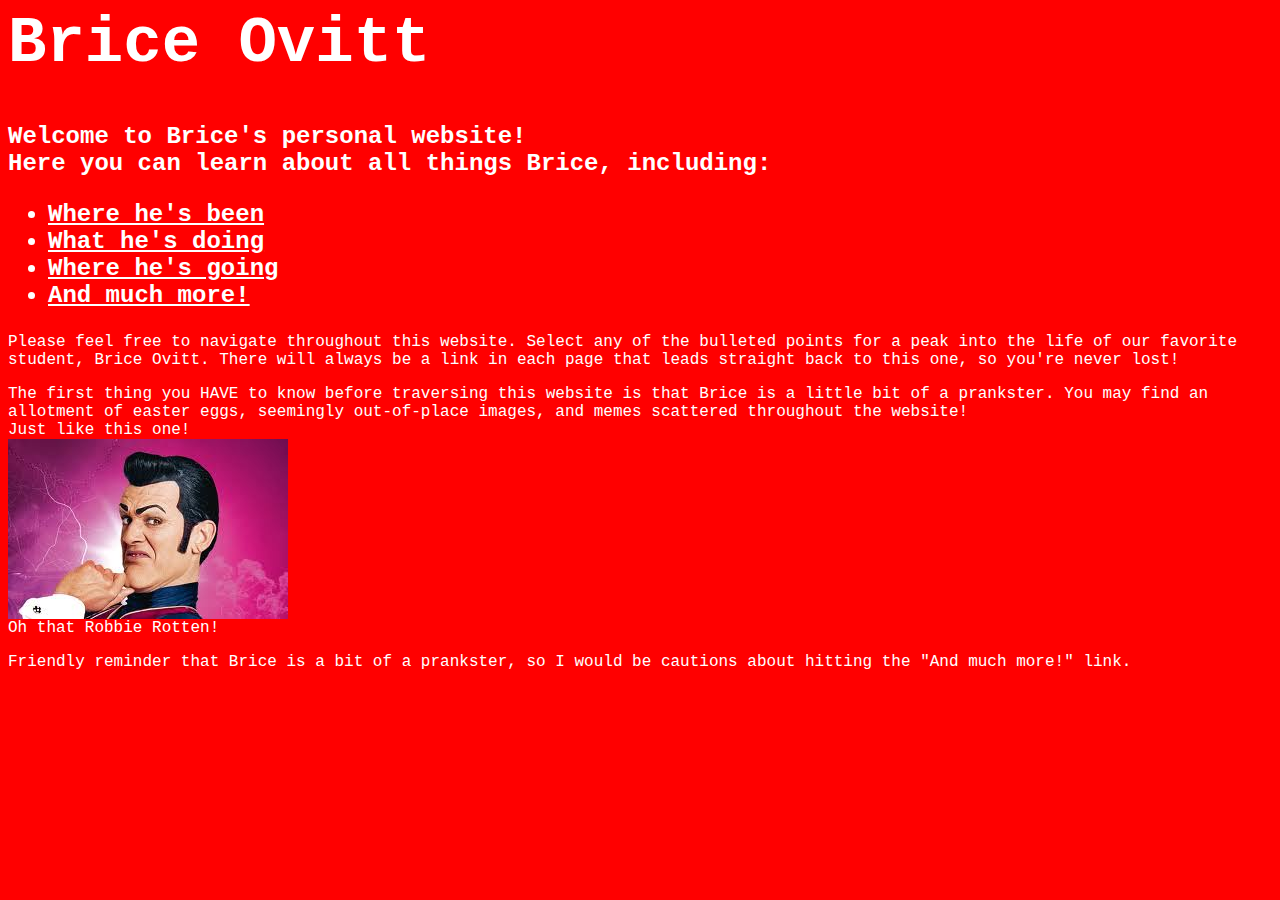
<file: index.html>
<html>
	<head>
		<link href="harrystyles.css" rel="stylesheet">
		<title>Brice Ovitt by Dre</title>
	</head>
	<body>
<h1>Brice Ovitt</h1>
<h2>
<div>Welcome to Brice's personal website!
<div>Here you can learn about all things Brice, including:
 	<ul>
 		<li><a href="past.html">Where he's been</a>
  		<li><a href="present.html">What he's doing</a>
 		<li><a href="future.html">Where he's going</a>
 		<li><a href="wingdongs.html">And much more!</a>
 	</ul>
</h2> 
<div>Please feel free to navigate throughout this website.  Select any of the bulleted points for a peak into the life of our favorite student, Brice Ovitt.  There will always be a link in each page that leads straight back to this one, so you're never lost!
<pre></pre>
<pre></pre>
<div>The first thing you HAVE to know before traversing this website is that Brice is a little bit of a prankster. You may find an allotment of easter eggs, seemingly out-of-place images, and memes scattered throughout the website!
<div>Just like this one!
<div><img src="robbierotten.jpg">
<div>Oh that Robbie Rotten!
<pre></pre> 
<div>Friendly reminder that Brice is a bit of a prankster, so I would be cautions about hitting the "And much more!" link.
	</body>
</html>
</file>
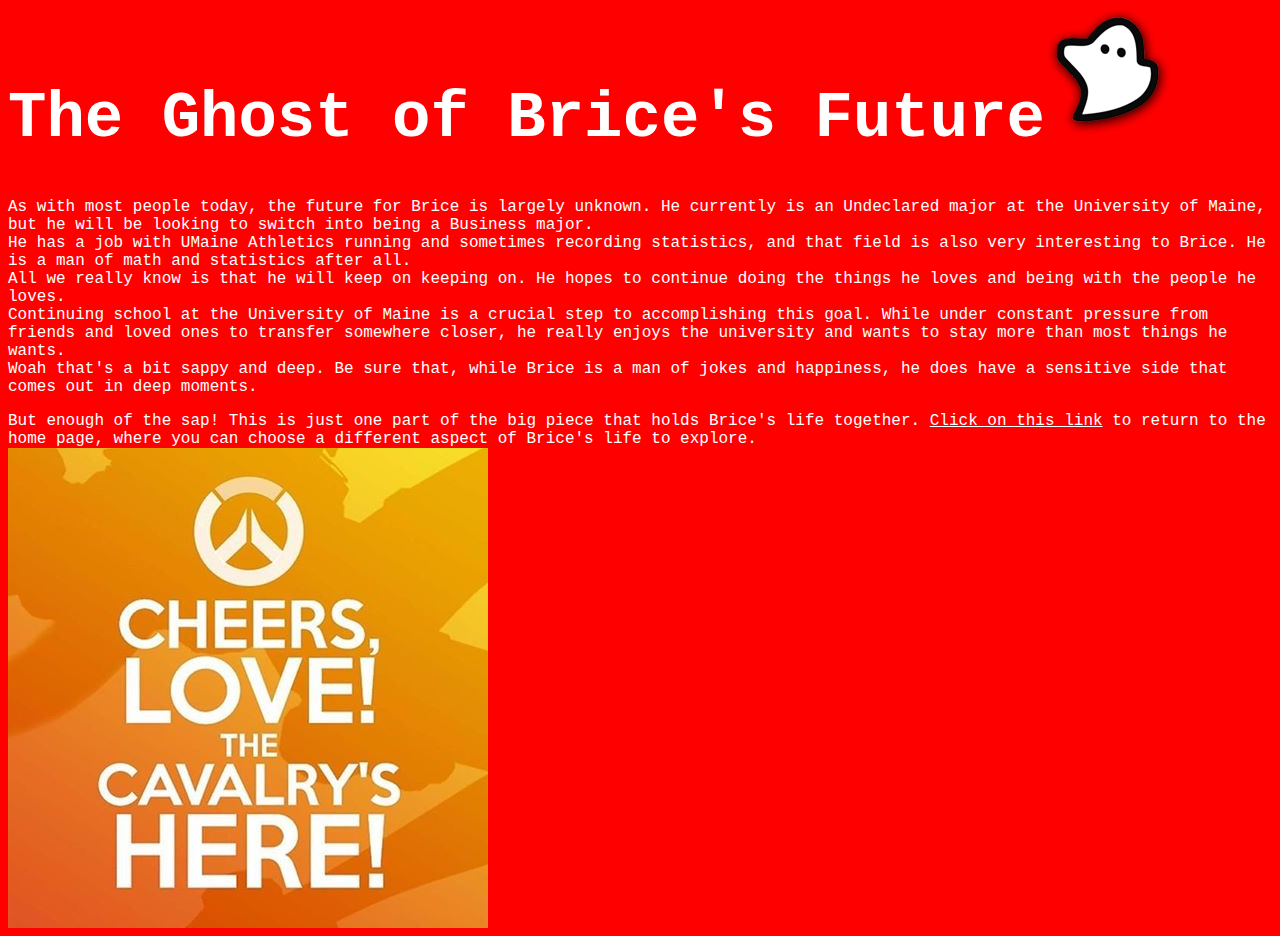
<file: future.html>
<html>
	<head>
		<link href="harrystyles.css" rel="stylesheet">
		<title>The Ghost of Brice's Future</title>
	</head>
	<body>
<h1>The Ghost of Brice's Future<img src="smolghost.jpg"></h1>
<div>As with most people today, the future for Brice is largely unknown.  He currently is an Undeclared major at the University of Maine, but he will be looking to switch into being a Business major.
<div>He has a job with UMaine Athletics running and sometimes recording statistics, and that field is also very interesting to Brice.  He is a man of math and statistics after all.
<div>All we really know is that he will keep on keeping on.  He hopes to continue doing the things he loves and being with the people he loves.  
<div>Continuing school at the University of Maine is a crucial step to accomplishing this goal.  While under constant pressure from friends and loved ones to transfer somewhere closer, he really enjoys the university and wants to stay more than most things he wants.
<div>Woah that's a bit sappy and deep.  Be sure that, while Brice is a man of jokes and happiness, he does have a sensitive side that comes out in deep moments.
<pre></pre>
<div>But enough of the sap!  This is just one part of the big piece that holds Brice's life together.  <a href="index.html">Click on this link</a> to return to the home page, where you can choose a different aspect of Brice's life to explore.
<div><img src="cheerslove.jpg">






	</body>	
</html>
</file>
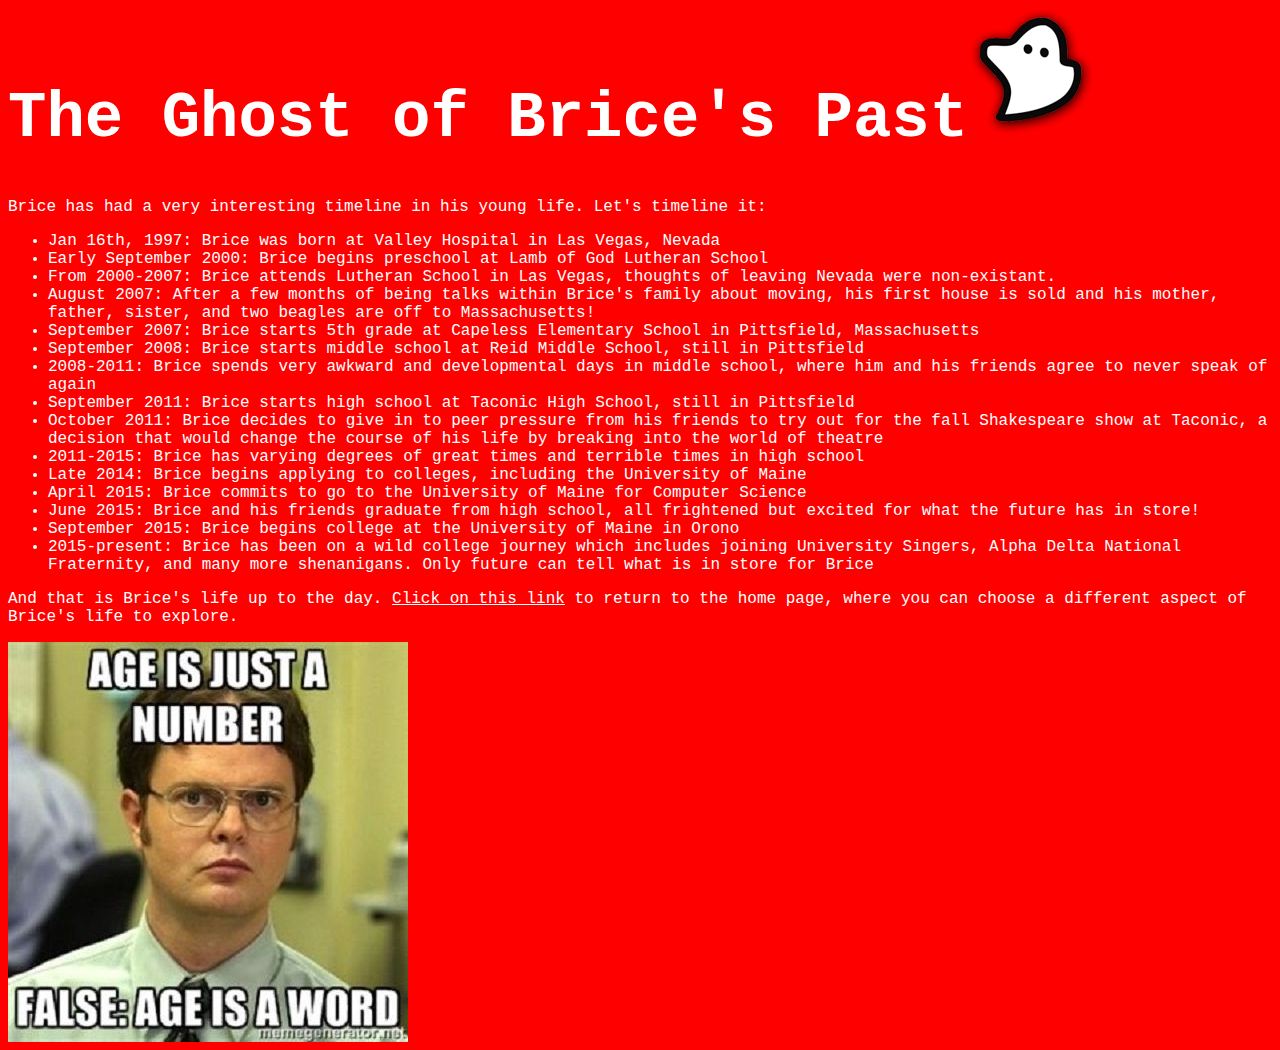
<file: past.html>
<html>
	<head>
		<link href="harrystyles.css" rel="stylesheet">
		<title>The Ghost of Brice's Past</title>
	</head>
	<body>
<h1>The Ghost of Brice's Past<img src="smolghost.jpg"></h1>
<div>Brice has had a very interesting timeline in his young life.  Let's timeline it:
	<ul>
		<li>Jan 16th, 1997: Brice was born at Valley Hospital in Las Vegas, Nevada
		<li>Early September 2000: Brice begins preschool at Lamb of God Lutheran School
		<li>From 2000-2007: Brice attends Lutheran School in Las Vegas, thoughts of leaving Nevada were non-existant.
		<li>August 2007: After a few months of being talks within Brice's family about moving, his first house is sold and his mother, father, sister, and two beagles are off to Massachusetts!
		<li>September 2007: Brice starts 5th grade at Capeless Elementary School in Pittsfield, Massachusetts
		<li>September 2008: Brice starts middle school at Reid Middle School, still in Pittsfield
		<li>2008-2011: Brice spends very awkward and developmental days in middle school, where him and his friends agree to never speak of again
		<li>September 2011: Brice starts high school at Taconic High School, still in Pittsfield
		<li>October 2011: Brice decides to give in to peer pressure from his friends to try out for the fall Shakespeare show at Taconic, a decision that would change the course of his life by breaking into the world of theatre
		<li>2011-2015: Brice has varying degrees of great times and terrible times in high school
		<li>Late 2014: Brice begins applying to colleges, including the University of Maine
		<li>April 2015: Brice commits to go to the University of Maine for Computer Science
		<li>June 2015: Brice and his friends graduate from high school, all frightened but excited for what the future has in store!
		<li>September 2015: Brice begins college at the University of Maine in Orono
		<li>2015-present: Brice has been on a wild college journey which includes joining University Singers, Alpha Delta National Fraternity, and many more shenanigans.  Only future can tell what is in store for Brice
	</ul>
<div>And that is Brice's life up to the day.  <a href="index.html">Click on this link</a> to return to the home page, where you can choose a different aspect of Brice's life to explore.
<pre></pre>
<div><img src="dwight.jpg">

	</body>
</html>
</file>
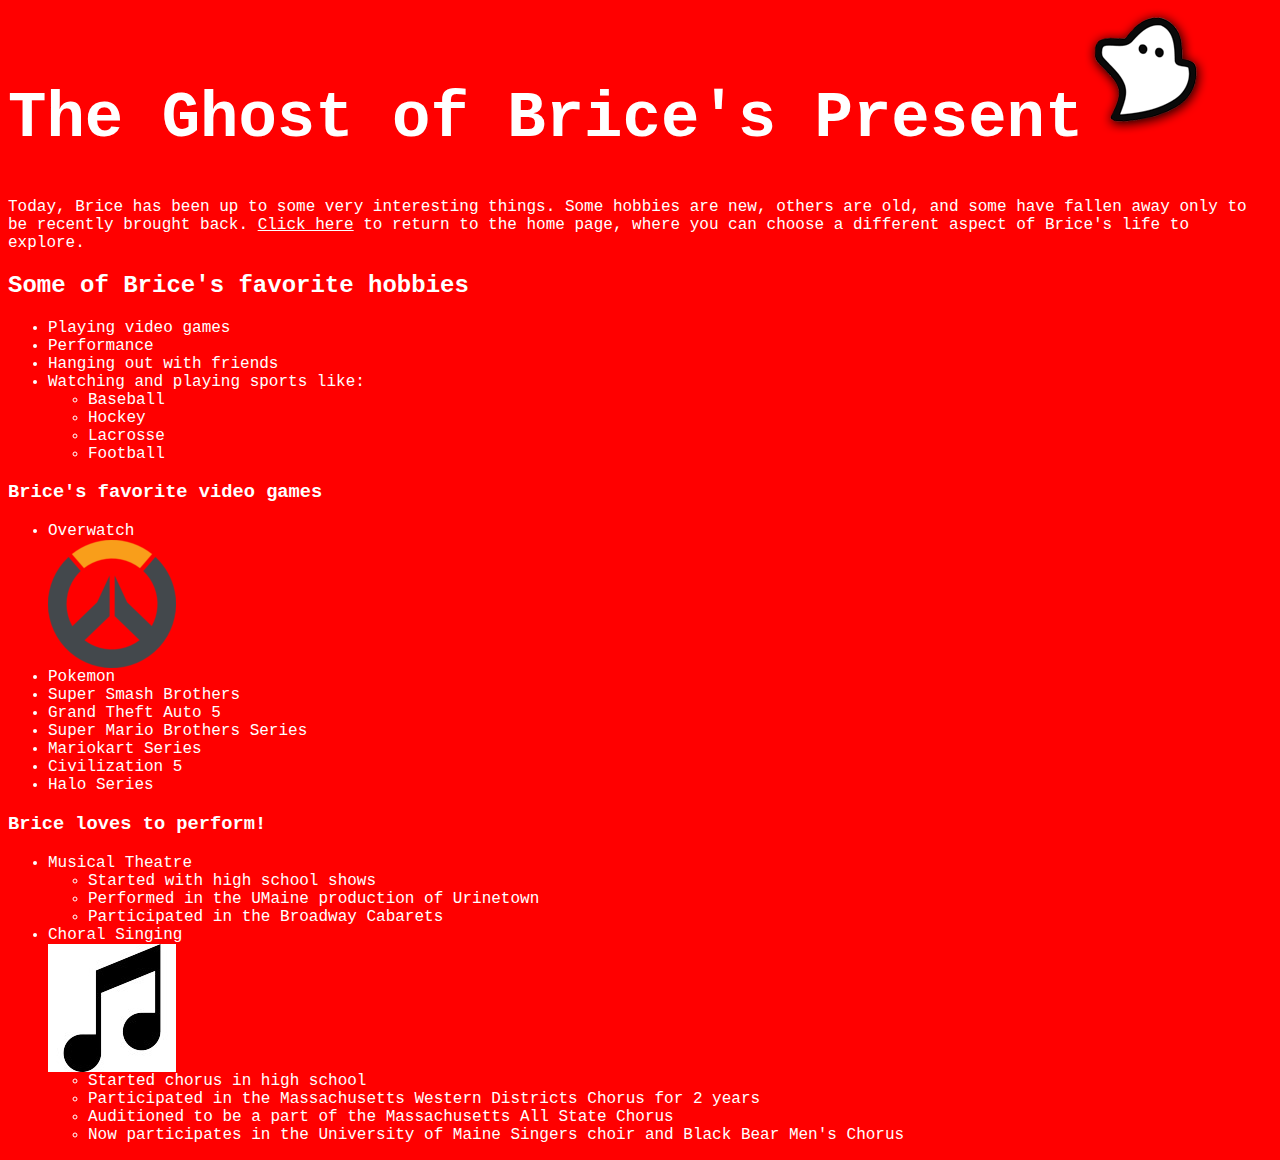
<file: present.html>
<html>
	<head>
		<link href="harrystyles.css" rel="stylesheet">
		<title>The Ghost of Brice's Present</title>
	</head>
	<body>
<h1>The Ghost of Brice's Present<img src="smolghost.jpg"></h1>
<div>Today, Brice has been up to some very interesting things.  Some hobbies are new, others are old, and some have fallen away only to be recently brought back.  <a href="index.html">Click here</a> to return to the home page, where you can choose a different aspect of Brice's life to explore.
<h2>Some of Brice's favorite hobbies</h2>
	<ul>
		<li>Playing video games
		<li>Performance
		<li>Hanging out with friends
		<li>Watching and playing sports like:
			<ul>
				<li>Baseball
				<li>Hockey
				<li>Lacrosse
				<li>Football
			</ul>
	</ul>
<pre></pre>
<h3>Brice's favorite video games</h3>
	<ul>
		<li>Overwatch
		<div><img src="overwatchlogo.jpg">
		<li>Pokemon
		<li>Super Smash Brothers
		<li>Grand Theft Auto 5
		<li>Super Mario Brothers Series
		<li>Mariokart Series
		<li>Civilization 5
		<li>Halo Series
	</ul>
<div>
<pre></pre>
<h3>Brice loves to perform!</h3>
	<ul>
		<li>Musical Theatre
			<ul>
				<li>Started with high school shows
				<li>Performed in the UMaine production of Urinetown
				<li>Participated in the Broadway Cabarets
			</ul>
		<li>Choral Singing
		<div><img src="eighthnotes.jpg">
			<ul>
				<li>Started chorus in high school
				<li>Participated in the Massachusetts Western Districts Chorus for 2 years
				<li>Auditioned to be a part of the Massachusetts All State Chorus
				<li>Now participates in the University of Maine Singers choir and Black Bear Men's Chorus
			</ul>
		

	</body>	
</html>
</file>
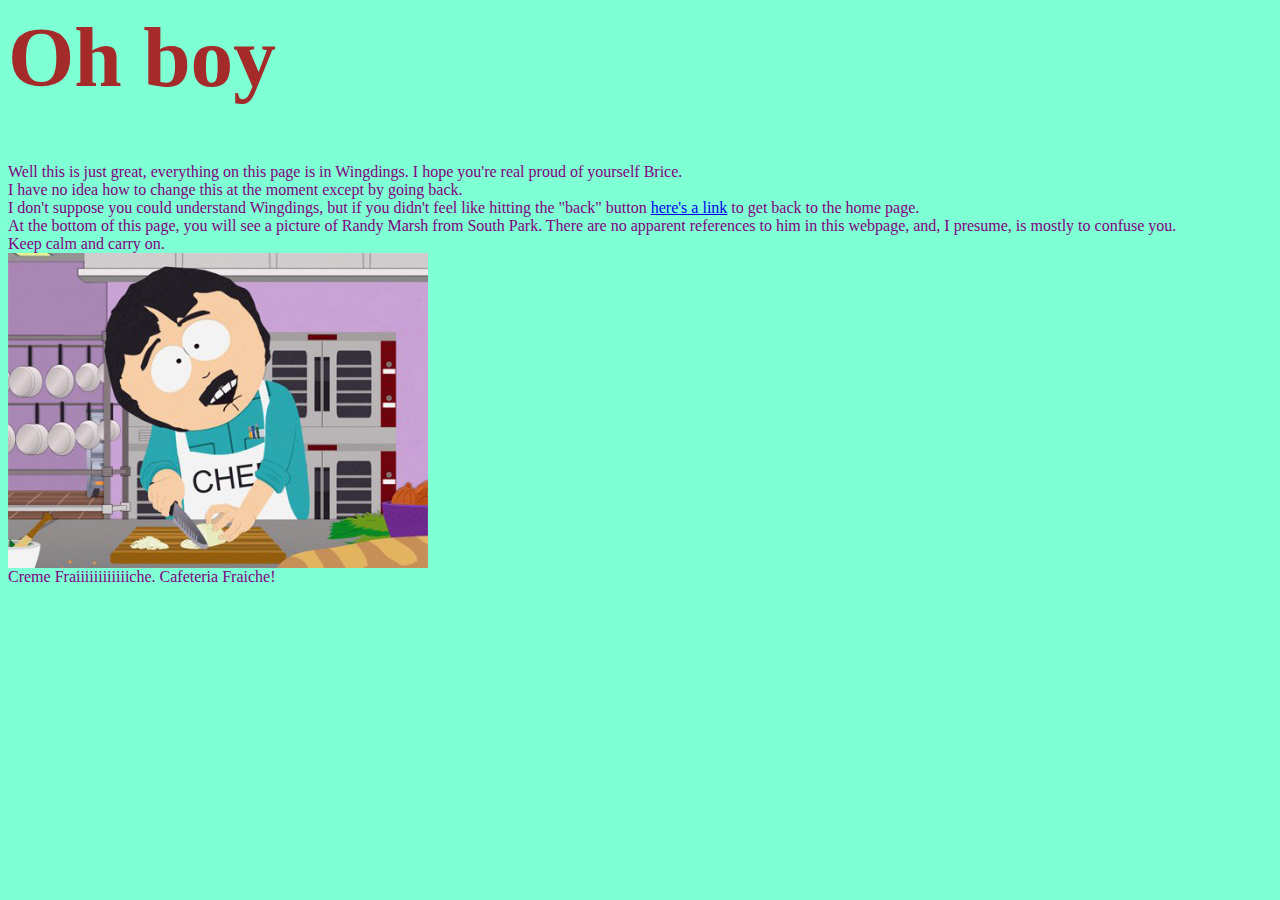
<file: wingdongs.html>
<html>
	<head>
		<link href="styles.css" rel="stylesheet">
		<title>What have you done</title>
	</head>
	<body>
<h1>Oh boy</h1>
<div>Well this is just great, everything on this page is in Wingdings.  I hope you're real proud of yourself Brice.
<div>I have no idea how to change this at the moment except by going back.
<div>I don't suppose you could understand Wingdings, but if you didn't feel like hitting the "back" button <a href="index.html">here's a link</a> to get back to the home page.
<div>At the bottom of this page, you will see a picture of Randy Marsh from South Park.  There are no apparent references to him in this webpage, and, I presume, is mostly to confuse you.
<div>Keep calm and carry on.
<div><img src="randymarsh.jpg">
<div>Creme Fraiiiiiiiiiiiiche.  Cafeteria Fraiche!
	</body>
</html>
</file>
<file: harrystyles.css>
body { background: red; 
	   color: white;
	   font-size: 12pt;
	   font-family: courier	}
	  
a:link, a:visited	 { 
		color: white; }
		
h1 	{ font-size: 48pt;
	  font-weight: italic;
	  color: white}
</file>
<file: styles.css>
body { background: aquamarine; 
	   color: purple;
	   font-size: 12pt;
	   font-family: wingdings }
		
h1 	{ font-size: 64pt;
	  font-weight: italic;
	  color: brown}
</file>
